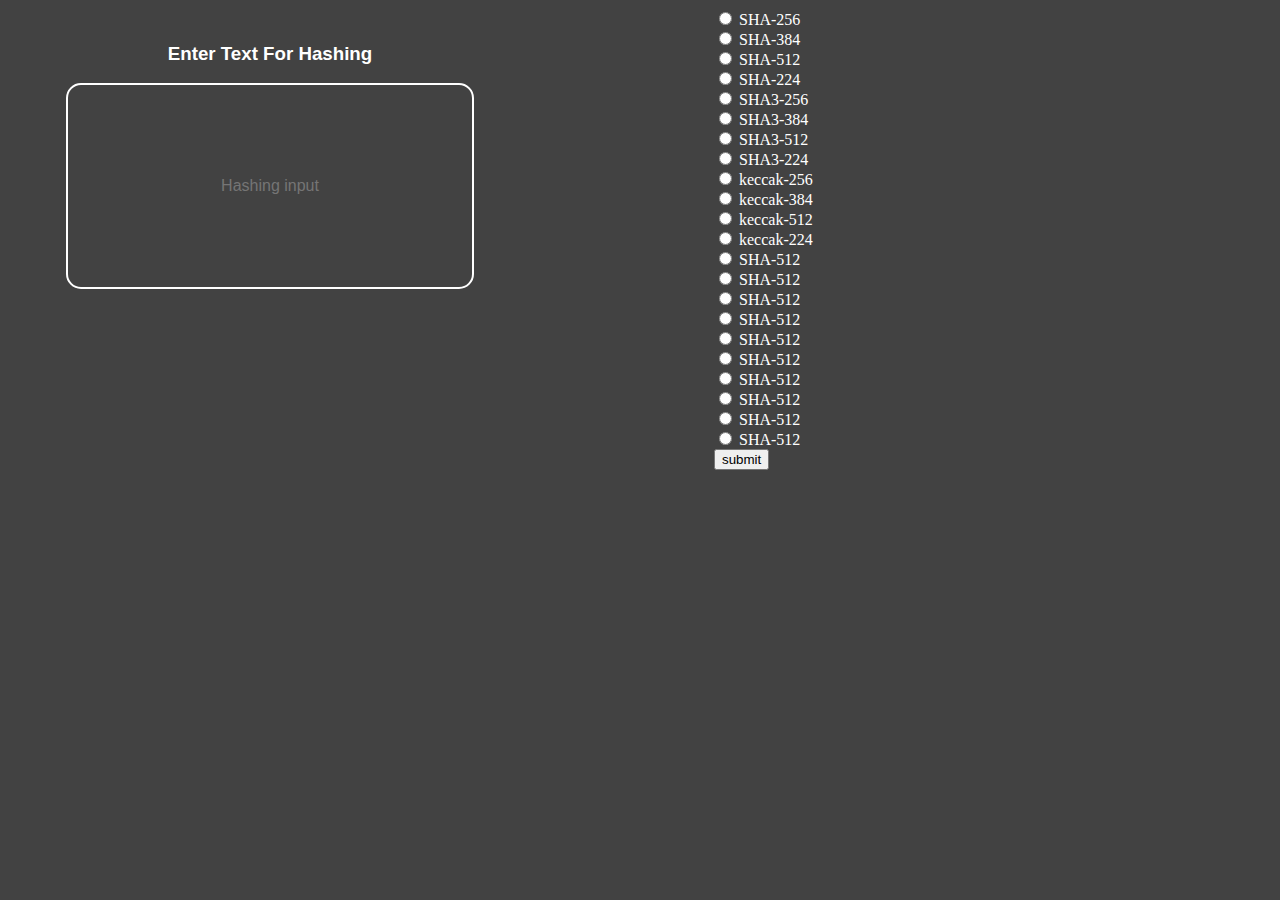
<file: index.html>
<!DOCTYPE html>
<html lang="en">

<head>
    <link rel="stylesheet" href="sha.css">
    <meta charset="UTF-8">
    <meta name="viewport" content="width=device-width, initial-scale=1.0">
    <title>hashing website</title>
</head>


<body>
    <form action="hashing.php">
        <div class="input">
            <h3>Enter Text For Hashing</h3>
            <div class="box">
                <input type="text" name="text" placeholder="Hashing input">
            </div>
        </div>


        <div class="submit">
            <div id="a1">
                <input type="radio" id="s256" name="a" value="1">
                <label for="s256"> SHA-256</label><br>
            </div>
            <div id="a2">
                <input type="radio" id="s384" name="a" value="2">
                <label for="s384"> SHA-384</label><br>
            </div>
            <div id="a3">
                <input type="radio" id="s512" name="a" value="3">
                <label for="s512"> SHA-512</label><br>
            </div>
            <div id="a4">
                <input type="radio" id="s224" name="a" value="4">
                <label for="s224"> SHA-224</label><br>
            </div>
            <div id="a5">
                <input type="radio" id="s3256" name="a" value="5">
                <label for="s3256"> SHA3-256</label><br>
            </div>
            <div id="a6">
                <input type="radio" id="s3384" name="a" value="6">
                <label for="s3384"> SHA3-384</label><br>
            </div>
            <div id="a7">
                <input type="radio" id="s3512" name="a" value="7">
                <label for="s3512"> SHA3-512</label><br>
            </div>
            <div id="a8">
                <input type="radio" id="s3224" name="a" value="8">
                <label for="s3224"> SHA3-224</label><br>
            </div>
            <div id="a9">
                <input type="radio" id="k256" name="a" value="9">
                <label for="k256"> keccak-256</label><br>
            </div>
            <div id="a10">
                <input type="radio" id="k384" name="a" value="10">
                <label for="k384"> keccak-384</label><br>
            </div>
            <div id="a11">
                <input type="radio" id="k512" name="a" value="11">
                <label for="k512"> keccak-512</label><br>
            </div>
            <div id="a12">
                <input type="radio" id="k224" name="a" value="12">
                <label for="k224"> keccak-224</label><br>
            </div>
            <div id="a13">
                <input type="radio" id="s512" name="a" value="3">
                <label for="s512"> SHA-512</label><br>
            </div>
            <div id="a14">
                <input type="radio" id="s512" name="a" value="3">
                <label for="s512"> SHA-512</label><br>
            </div>
            <div id="a15">
                <input type="radio" id="s512" name="a" value="3">
                <label for="s512"> SHA-512</label><br>
            </div>
            <div id="a16">
                <input type="radio" id="s512" name="a" value="3">
                <label for="s512"> SHA-512</label><br>
            </div>
            <div id="a17">
                <input type="radio" id="s512" name="a" value="3">
                <label for="s512"> SHA-512</label><br>
            </div>
            <div id="a18">
                <input type="radio" id="s512" name="a" value="3">
                <label for="s512"> SHA-512</label><br>
            </div>
            <div id="a19">
                <input type="radio" id="s512" name="a" value="3">
                <label for="s512"> SHA-512</label><br>
            </div>
            <div id="a20">
                <input type="radio" id="s512" name="a" value="3">
                <label for="s512"> SHA-512</label><br>
            </div>
            <div id="a21">
                <input type="radio" id="s512" name="a" value="3">
                <label for="s512"> SHA-512</label><br>
            </div>
            <div id="a22">
                <input type="radio" id="s512" name="a" value="3">
                <label for="s512"> SHA-512</label><br>
            </div>
            <input type="submit" value="submit">
        </div>
    </form>

</body>

</html>
</file>
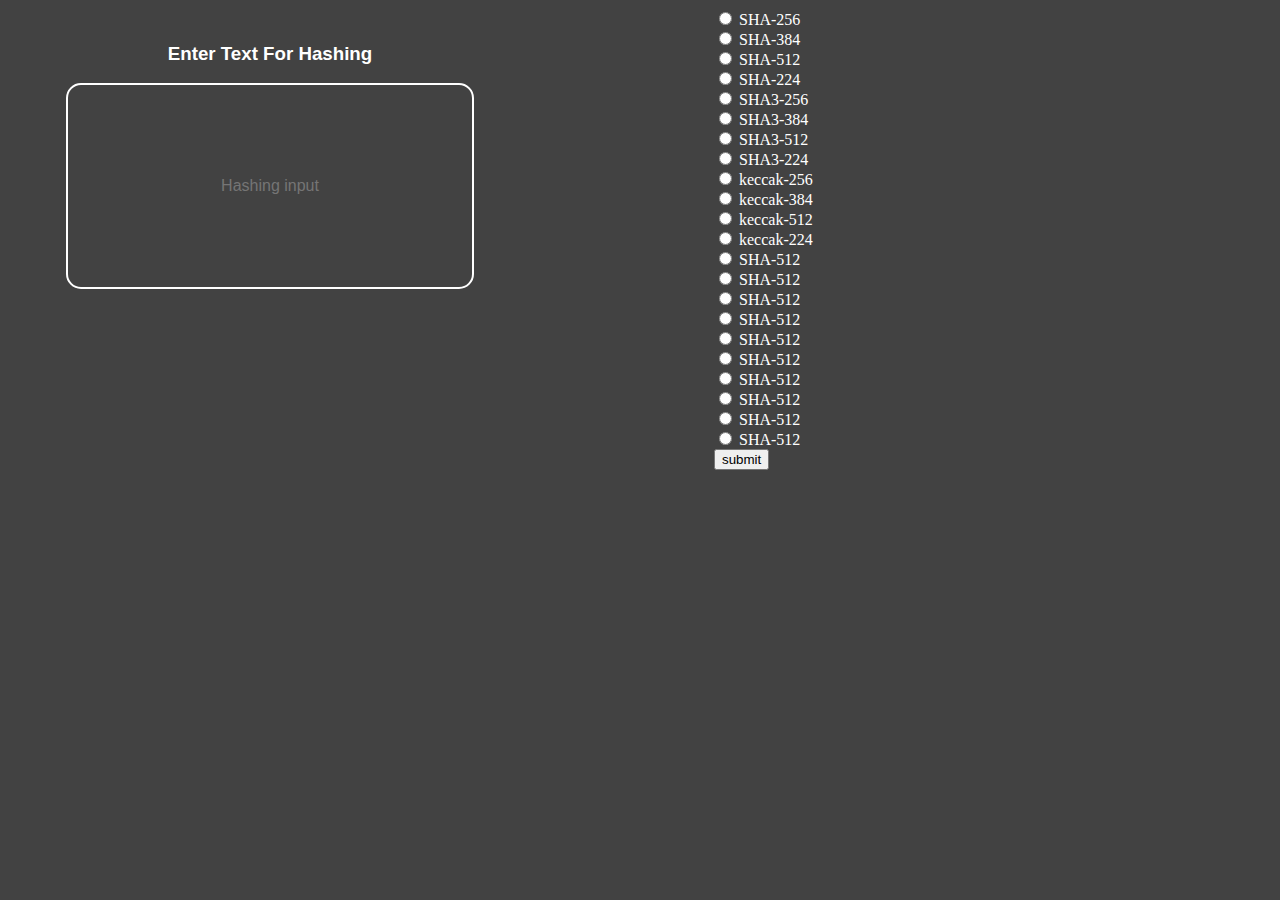
<file: sha.html>
<!DOCTYPE html>
<html lang="en">

<head>
    <link rel="stylesheet" href="sha.css">
    <meta charset="UTF-8">
    <meta name="viewport" content="width=device-width, initial-scale=1.0">
    <title>hashing website</title>
</head>


<body>
    <form action="hashing.php">
        <div class="input">
            <h3>Enter Text For Hashing</h3>
            <div class="box">
                <input type="text" name="text" placeholder="Hashing input">
            </div>
        </div>


        <div class="submit">
            <div id="a1">
                <input type="radio" id="s256" name="a" value="1">
                <label for="s256"> SHA-256</label><br>
            </div>
            <div id="a2">
                <input type="radio" id="s384" name="a" value="2">
                <label for="s384"> SHA-384</label><br>
            </div>
            <div id="a3">
                <input type="radio" id="s512" name="a" value="3">
                <label for="s512"> SHA-512</label><br>
            </div>
            <div id="a4">
                <input type="radio" id="s224" name="a" value="4">
                <label for="s224"> SHA-224</label><br>
            </div>
            <div id="a5">
                <input type="radio" id="s3256" name="a" value="5">
                <label for="s3256"> SHA3-256</label><br>
            </div>
            <div id="a6">
                <input type="radio" id="s3384" name="a" value="6">
                <label for="s3384"> SHA3-384</label><br>
            </div>
            <div id="a7">
                <input type="radio" id="s3512" name="a" value="7">
                <label for="s3512"> SHA3-512</label><br>
            </div>
            <div id="a8">
                <input type="radio" id="s3224" name="a" value="8">
                <label for="s3224"> SHA3-224</label><br>
            </div>
            <div id="a9">
                <input type="radio" id="k256" name="a" value="9">
                <label for="k256"> keccak-256</label><br>
            </div>
            <div id="a10">
                <input type="radio" id="k384" name="a" value="10">
                <label for="k384"> keccak-384</label><br>
            </div>
            <div id="a11">
                <input type="radio" id="k512" name="a" value="11">
                <label for="k512"> keccak-512</label><br>
            </div>
            <div id="a12">
                <input type="radio" id="k224" name="a" value="12">
                <label for="k224"> keccak-224</label><br>
            </div>
            <div id="a13">
                <input type="radio" id="s512" name="a" value="3">
                <label for="s512"> SHA-512</label><br>
            </div>
            <div id="a14">
                <input type="radio" id="s512" name="a" value="3">
                <label for="s512"> SHA-512</label><br>
            </div>
            <div id="a15">
                <input type="radio" id="s512" name="a" value="3">
                <label for="s512"> SHA-512</label><br>
            </div>
            <div id="a16">
                <input type="radio" id="s512" name="a" value="3">
                <label for="s512"> SHA-512</label><br>
            </div>
            <div id="a17">
                <input type="radio" id="s512" name="a" value="3">
                <label for="s512"> SHA-512</label><br>
            </div>
            <div id="a18">
                <input type="radio" id="s512" name="a" value="3">
                <label for="s512"> SHA-512</label><br>
            </div>
            <div id="a19">
                <input type="radio" id="s512" name="a" value="3">
                <label for="s512"> SHA-512</label><br>
            </div>
            <div id="a20">
                <input type="radio" id="s512" name="a" value="3">
                <label for="s512"> SHA-512</label><br>
            </div>
            <div id="a21">
                <input type="radio" id="s512" name="a" value="3">
                <label for="s512"> SHA-512</label><br>
            </div>
            <div id="a22">
                <input type="radio" id="s512" name="a" value="3">
                <label for="s512"> SHA-512</label><br>
            </div>
            <input type="submit" value="submit">
        </div>
    </form>

</body>

</html>
</file>
<file: sha.css>
.input input{
    height: 200px;
    width: 400px;
    border-radius: 30px;
    text-align: center;
}
.input{
    display: inline-block;
    color: rgb(255, 255, 255);
    text-align: center;
    margin-top: 50px;
    font-family: Arial, Helvetica, sans-serif;
    width: 50%;
    position: relative;
    left: -54px;
    top: -34px;
}

.submit{display:inline-block;
    
    
    color: white;
    width: 9%;
    position: absolute;
    text-align: left;
    /* outline: auto; */
    left: 714px;
    top:9px;

}

.submit div:hover{
    
    color: rgb(147, 147, 236);
    border-left: 2px solid rgb(71, 120, 255);
}
.submit div:active{
    color: rgb(92, 92, 143);
}

body{
    background-color: rgb(66, 66, 66);
}
.input input{
    background-color: rgb(66, 66, 66);
    font-size: medium;
    color:white;
    border: 2px solid white;
    border-radius: 15px;
}
</file>
